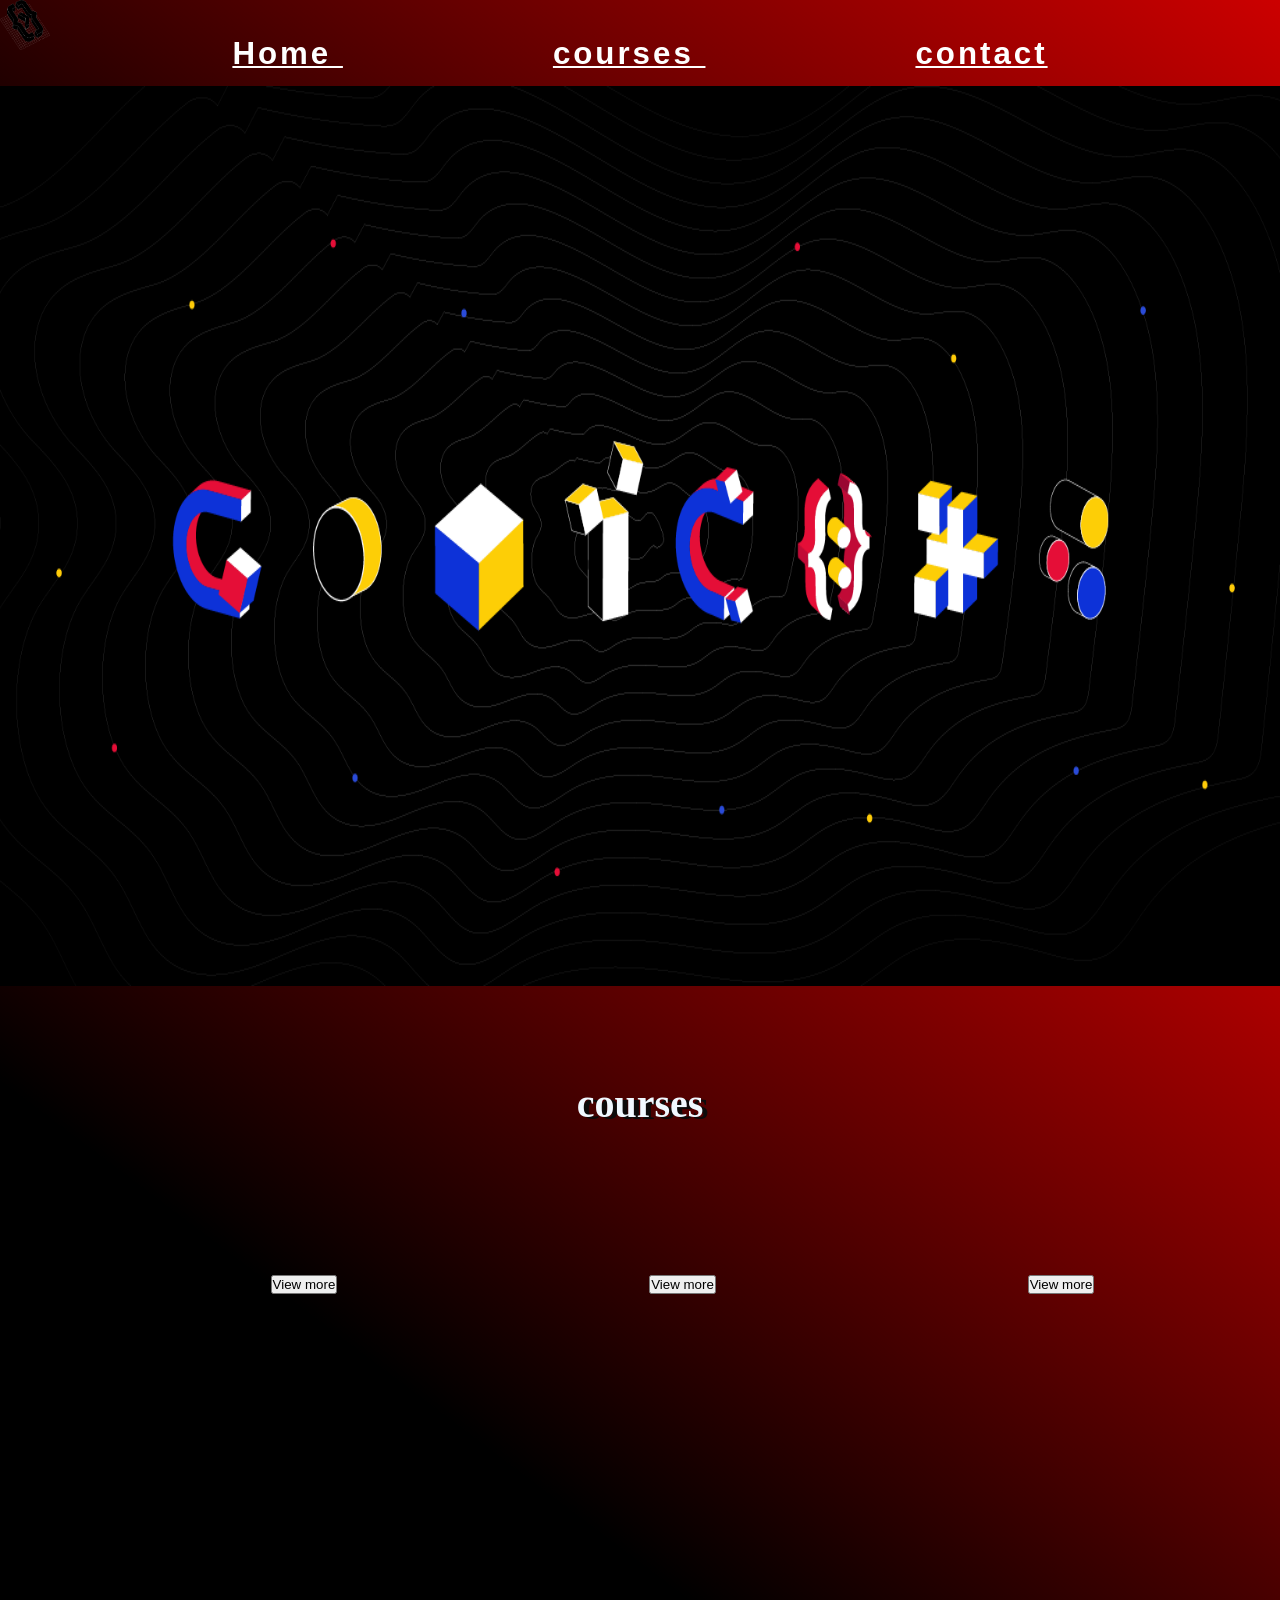
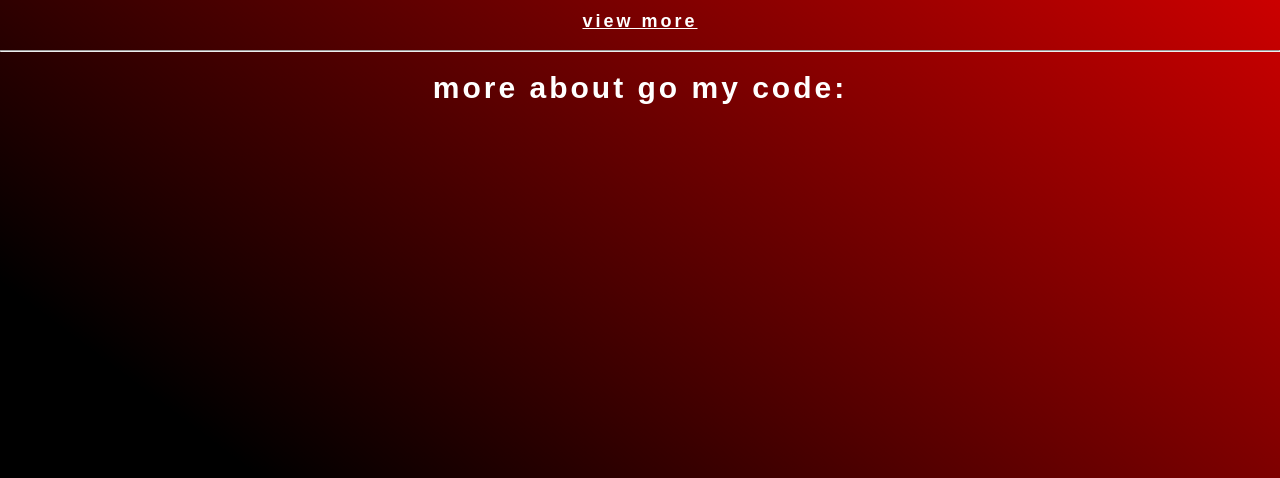
<file: web1/index.html>
<!DOCTYPE html>
<html>
<head>
<link rel="stylesheet" href="style.css">
</head>
<body>
        <img src="section2GMCLogo.png" style="width: 50px;height: 50px;">   
        <center>
    <ul>
            
            <div><a href="index.html"><li> Home </li>   </a></div>
            <div><a href="courses.html"><li> courses </li></a></div>
           <div><a href="contact.html"><li> contact </li></a> </div>

    </ul>
    <br>
   <img src="5cd9f73e0a79c.png" style="width: 100%;height: 900px;">
    <form>
        <br>
           <center><h1 id="cc"><b>courses</b></h1>
        <br> <br>
        <div align="center">
                <div class="course1">
                    <button class="btnCourses1">View more</button>
                </div>
                <div class="course2">
                      <button class="btnCourses2">View more</button>
                </div>
                <div class="course3">
                      <button class="btnCourses3">View more</button>
                </div>
            <br>
            <a href="courses.html">
            <h4>view more</h4>
            </a>
            <br>
            <hr>
            <br><br>
            <h2 align= "center">more about go my code:</h2>
            <br>
            <br>
            <iframe width="560" height="315" src="https://www.youtube.com/embed/MkLog_27S6U" frameborder="0" allow="accelerometer; autoplay; encrypted-media; gyroscope; picture-in-picture" allowfullscreen></iframe>
    </form>           
             

</body>

</html>
</file>
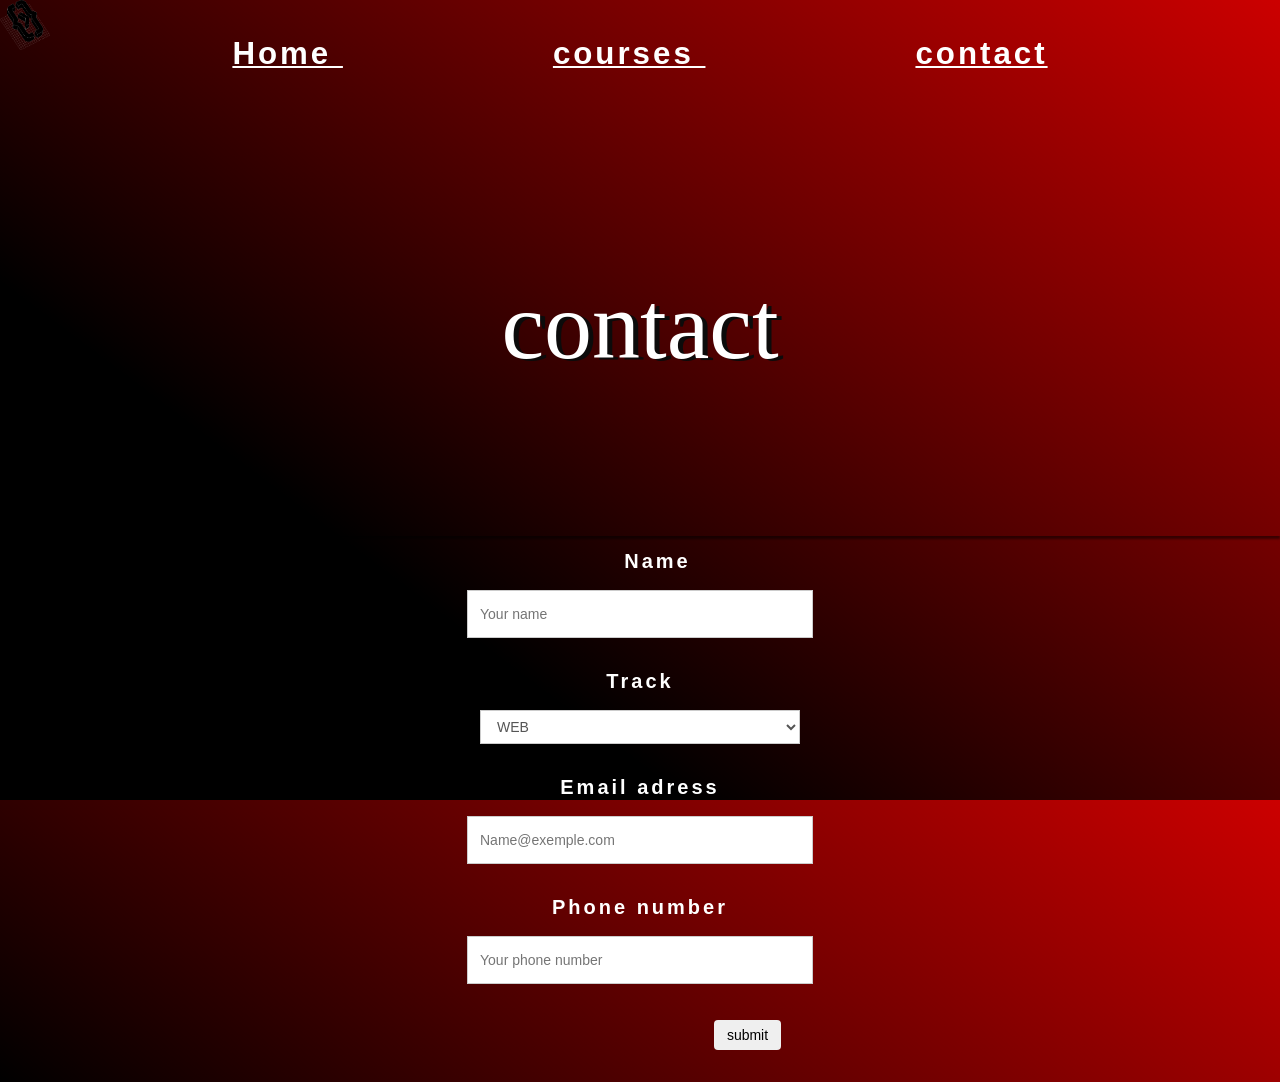
<file: web1/contact.html>
<!DOCTYPE html>
<html>
<head>
    <title> contact </title> 
    <link rel="stylesheet" href="style.css">
</head>


<body>
        <img src="section2GMCLogo.png" style="width: 50px;height: 50px;">   
        <center>
               
        <ul>
    
                <div><a href="index.html"><li> Home </li>   </a></div>
                <div><a href="courses.html"><li> courses </li>   </a></div>
            <div><a href="contact.html"><li> contact </li>   </a>     </div>
             
         </ul>
    <br>
    <form>
           
        <h1 id="bb">contact</h1>
        <br>
        <div align="center">

        <label> Name </label><br><br><input type "text" class="cadre"  placeholder="Your name">
        <br>
        <br>
        <label> Track </label><br><br>
        <select class="cadre">
            <option>WEB</option>
            <option>AI</option>
            <option>GAME</option>
            
        </select>
        <br>
        <br>
        <label> Email adress </label><br><br><input type= "email"class="cadre" placeholder="Name@exemple.com">
        <br>
        <br>
        <label> Phone number </label><br><br><input type= "number" class="cadre" placeholder="Your phone number">
        <br>
        <br>
        <div><input type= "submit" class="btn-submit"  style="margin-left: 250px" value="submit"></div>
    </center>
        
    </form>
</body>
</html>
</file>
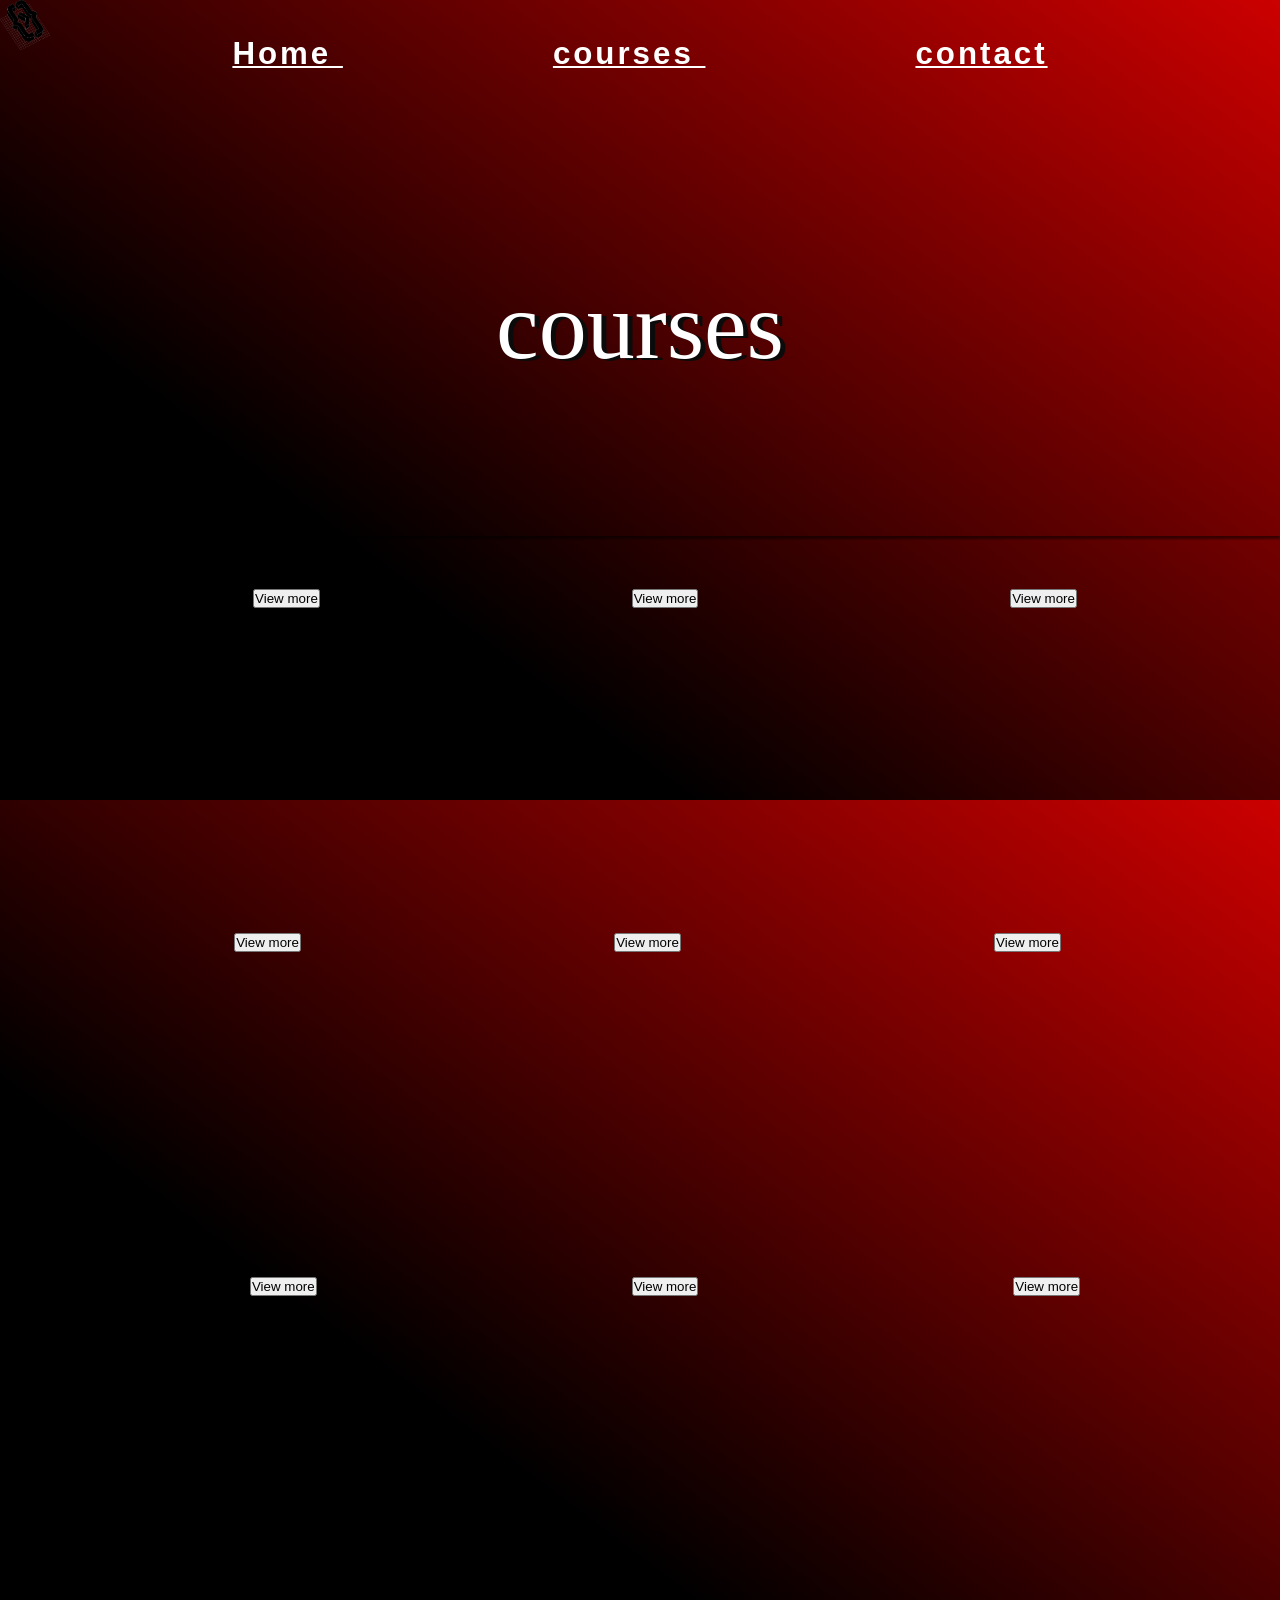
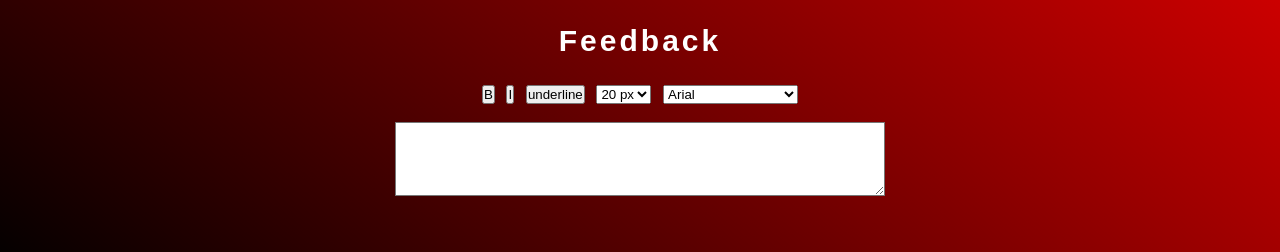
<file: web1/courses.html>
<!DOCTYPE html>
<html>
<head>
    <title> courses </title> 
 <link rel="stylesheet" href="style.css">
</head>
<body>
    
        <img src="section2GMCLogo.png" style="width: 50px;height: 50px;">  
        <center> <ul>
                 
                <div><a href="index.html"><li> Home </li>   </a></div>
                <div><a href="courses.html"><li> courses </li>  </a></div>
            <div><a href="contact.html"><li> contact </li>   </a>   </div>
         </ul>
    <br>
 
    
        <h1 id="bb">courses</h1>
    <br>  
    <div align="center">
            <div class="course1">
                <button class="btnCourses1">View more</button>
            </div>
            <div class="course2">
                  <button class="btnCourses2">View more</button>
            </div>
            <div class="course3">
                  <button class="btnCourses3">View more</button>
            </div>
              
            <div align="center">
          <br>
        
          <div class="course4">
                    <button class="btnCourses4">View more</button>
                </div>
                <div class="course5">
                      <button class="btnCourses5">View more</button>
                </div>
                <div class="course6">
                      <button class="btnCourses6">View more</button>
                  </div>
                  <div align="center">
              <br>
              
                    <div class="course7">
                        <button class="btnCourses7">View more</button>
                    </div>
                    <div class="course8">
                          <button class="btnCourses8">View more</button>
                    </div>
                    <div class="course9">
                          <button class="btnCourses9">View more</button>
                      </div>
                      <br>
                      <br>
    <h3><b>Feedback</b></h3> 
    <br>
    <button onclick="bold()"> B  </button>
  
    <button onclick="italic()"> I </button>
    <button onclick="underlined()"> underline </button>
    <select id="size" onchange="change_size()">
        <option value="20px"> 20 px </option>
        <option value="30px"> 30 px </option>
        <option value="40px"> 40 px </option>
    </select>
    <select id="police" onchange="change_police()">
        <option > Arial </option>
        <option > Times New Roman </option>
        <option > Calibri </option>
    </select>   
        
        <br>
        <br>
        <form>
        <textarea cols="30" rows="10" id="demo"  ></textarea>
    </center>
</form>
</body>
<script src="C:\Users\asus\Desktop\gomycode\web1\main1.js"></script>
</html>
</file>
<file: web1/style.css>
*{
    padding: 0px;
    margin: 0px;
}
a ,li:hover{
    color: red;
}
div ,a ,li{
    display: inline;
    color: white;
    font-family: 'Lucida Sans', 'Lucida Sans Regular', 'Lucida Grande', 'Lucida Sans Unicode', Geneva, Verdana, sans-serif;
    line-height: 0px;
    font-size: 1.25em;
    font-weight: bold;
    letter-spacing: 3px;
    text-transform: none;
    margin-bottom: 20px;
    border: 35px solid transparent;
    

  
}

#cc{
    color: aliceblue;
    font-size: 2.5em;
    
}

h1 {
    top: 50%;
    text-shadow: 5px 2px rgb(12, 11, 11);
    font-weight: 500;
    line-height: 1.1;
    font-size: 6em;
    font-family: 'Bree Serif', serif;
    color: white;
    display: block;
    position: relative;
    font-weight: 500;
    line-height: 5;
    
    
}
#bb {width: 100%;
    height: 450px;
    color: white;
    background-image: url(https://iyadhkhalfallah.github.io/checkpointsGMC/res/webdev3.png);
    background-size: cover;
    background-repeat: no-repeat;
    background-position: center;
    box-shadow: 0 3px 2px rgba(0, 0, 0, .5);
    box-sizing: border-box;
}

img {
    vertical-align: middle;
   
}
textarea {
    height: auto;
    display: block;
    width: 464px;
    height: 60px;
    padding: 6px 12px;
    font-size: 14px;
    line-height: 1.42857143;
    background-color: #fff;

}
h3{
    font-size: 30px;
    margin-top: 20px;
    margin-bottom: 10px;
    font-family: inherit;
    font-weight: 500;
    line-height: 1.1;
    color: inherit;
}
.course1:hover {
    background-color: black;
    opacity: 0.5;
}
.course1 {
    width: 250px;
    height: 250px;
    margin-left: 50px;
    display: inline-block;
    background-image: url(https://iyadhkhalfallah.github.io/checkpointsGMC/res/webdev3.png);
    background-size: cover;
    overflow: hidden;
}
.course2 {
    width: 250px;
    height: 250px;
    margin-left: 50px;
    display: inline-block;
    background-image: url(https://iyadhkhalfallah.github.io/checkpointsGMC/res/webdev3.png);
    background-size: cover;
    overflow: hidden;
}
.course3 {
    width: 250px;
    height: 250px;
    margin-left: 50px;
    display: inline-block;
    background-image: url(https://iyadhkhalfallah.github.io/checkpointsGMC/res/webdev3.png);
    background-size: cover;
    overflow: hidden;
}
.course4 {
    width: 250px;
    height: 250px;
    margin-left: 50px;
    display: inline-block;
    background-image: url(https://iyadhkhalfallah.github.io/checkpointsGMC/res/webdev3.png);
    background-size: cover;
    overflow: hidden;
}
.course5 {
    width: 250px;
    height: 250px;
    margin-left: 50px;
    display: inline-block;
    background-image: url(https://iyadhkhalfallah.github.io/checkpointsGMC/res/webdev3.png);
    background-size: cover;
    overflow: hidden;
}
.course6 {
    width: 250px;
    height: 250px;
    margin-left: 50px;
    display: inline-block;
    background-image: url(https://iyadhkhalfallah.github.io/checkpointsGMC/res/webdev3.png);
    background-size: cover;
    overflow: hidden;
}
.course7 {
    width: 250px;
    height: 250px;
    margin-left: 50px;
    display: inline-block;
    background-image: url(https://iyadhkhalfallah.github.io/checkpointsGMC/res/webdev3.png);
    background-size: cover;
    overflow: hidden;
}
.course8 {
    width: 250px;
    height: 250px;
    margin-left: 50px;
    display: inline-block;
    background-image: url(https://iyadhkhalfallah.github.io/checkpointsGMC/res/webdev3.png);
    background-size: cover;
    overflow: hidden;
}
.course9 {
    width: 250px;
    height: 250px;
    margin-left: 50px;
    display: inline-block;
    background-image: url(https://iyadhkhalfallah.github.io/checkpointsGMC/res/webdev3.png);
    background-size: cover;
    overflow: hidden;
}
.cadre{
    display: block;
    width: 25%;
    height: 34px;
    padding: 6px 12px;
    font-size: 14px;
    color: #555;
    background-color: #fff;
    border: 1px solid #ccc;
    
}
.btn-submit{
    display: inline-block;
    margin-bottom: 0;
    font-weight: 400;
    text-align: center;
    vertical-align: middle;
    -ms-touch-action: manipulation;
    touch-action: manipulation;
    cursor: pointer;
    background-image: none;
    border: 1px solid transparent;
    padding: 6px 12px;
    font-size: 14px;
    border-radius: 4px;
}
h4 {
    font-size: 18px;
    margin-top: 10px;
    margin-bottom: 10px
    font-weight: 500;
    line-height: 1.1;
}


body{
    background-image: 
 Linear-gradient(217deg, rgba(255,0,0,.8), rgba(255,0,0,0) 70.71%),

Linear-gradient(127deg, black, black 70.71%),

Linear-gradient(336deg, rgba(0,0,255,.8), rgba(0,0,255,0) 70.71%);
height:800px;
}
</file>
